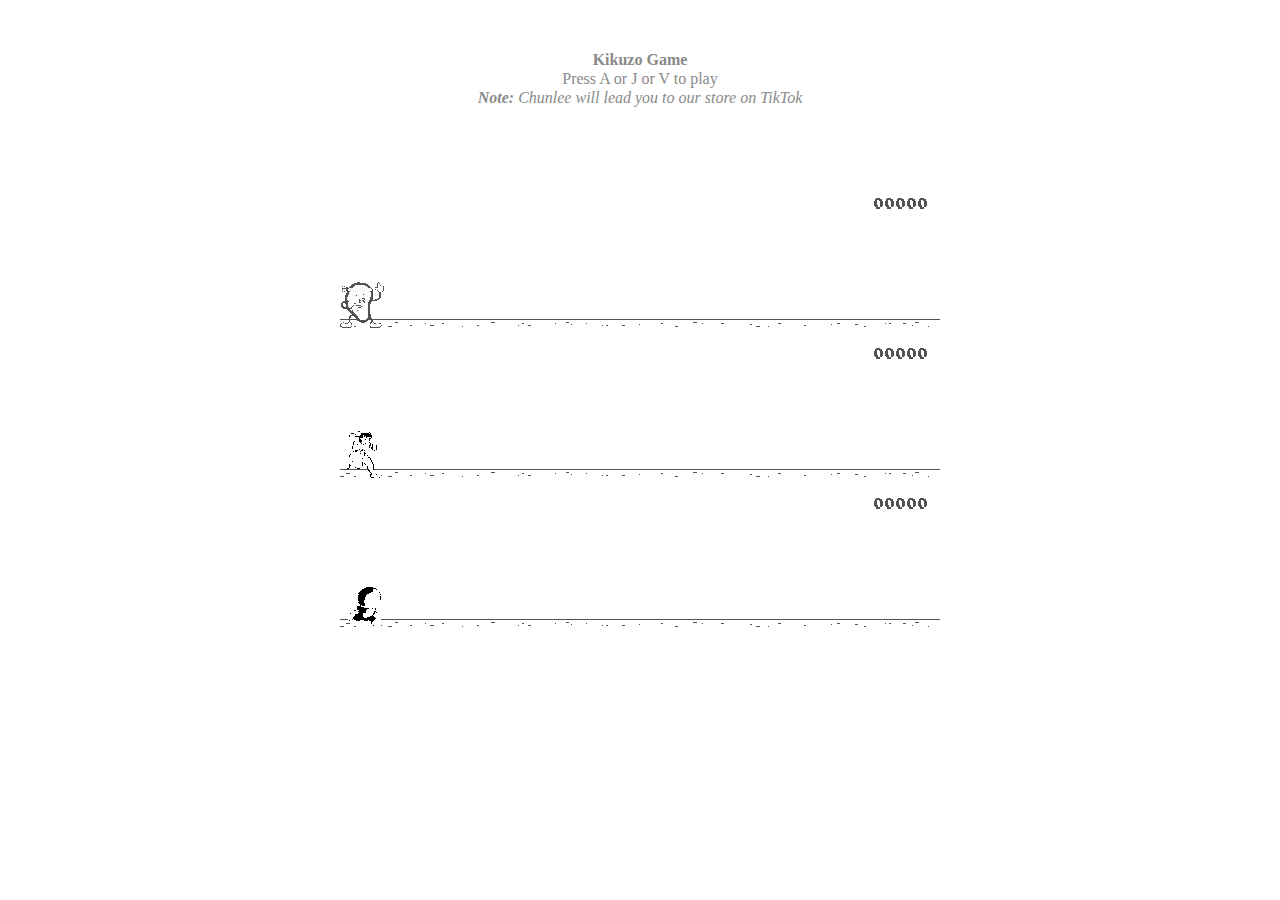
<file: index.html>
<html lang="en">
<head>
  <meta name="description" content="Kikuzo game from Nichimo Foods Co. Ltd">
  <meta property="og:title" content="Derived from the offline T-Rex game of Chromium">
  <meta property="og:type" content="article">
  <meta property="og:url" content="https://github.com/skujp/kikuzo-game.git">
  <meta property="og:image" content="https://skujp.github.io/kikuzo-game/kikuzo-game.png">
  <meta property="og:site_name" content="Super Kikurage From Nichimo Foods Co. Ltd">
  <meta property="og:description" content="Google Chrome's hidden T-Rex game was once only available offline — now, enjoy an even better version anytime, on any device, right from our website.">

  <meta name="github:card" content="summary_large_image">
  <meta name="github:site" content="Nichimo Foods Co. Ltd">
  <meta name="github:creator" content="skujp">
  <meta name="github:title" content="Check out Google Chrome’s hidden dino game — now modded and cooler than ever by Super Kikurage">
  <meta name="github:description" content="Unlock the hidden fun inside Google Chrome from our website">
  <meta name="github:image:src" content="https://skujp.github.io/kikuzo-game/kikuzo-game.png">

  <link rel='stylesheet' href='#' type='text/css' media='all' />
  <link rel='stylesheet' href='#' type='text/css' media='all' />
  <link rel='stylesheet' href='chromium2014.css' type='text/css' media='all' />
  <link rel='stylesheet' href='chromium2013.css' type='text/css' media='all' />
</head>
<body>
<script src="https://apis.google.com/js/platform.js" async defer></script>

  <script type="text/javascript" src="player1.js"></script>
  <script type="text/javascript" src="player2.js"></script>
  <script type="text/javascript" src="player3.js"></script>

<div id="t">

<div id="main-frame-error" class="interstitial-wrapper" jstcache="0">
    <div class="onlyforchrome" style="font-size: 30px;text-align: center;font-family: Helvetica;"></div>
    <div class="onlyforchrome" style="margin-top:5px;text-align:center;color:#8a8a8a;margin-bottom:80px; font-size:.8em;line-height:1.2em;font-family: Georgia;"><strong>Kikuzo Game</strong><br/>Press A or J or V to play<br /><i><b>Note:</b> Chunlee will lead you to our store on TikTok</i></div>
	<div id="main-frame-notchrome" style="display:none; margin-top:50px;">Sorry, this game only runs on the Google Chrome or Microsoft Edge! You can download it free <a href="https://www.google.com/chrome">here</a></div>
    <div id="offline-resources" jstcache="0">
    <div id="offline-resources-1x" jstcache="0">
      <img id="1x-obstacle-large" src="[data-uri]" jstcache="0">
      <img id="1x-obstacle-small" src="[data-uri]" jstcache="0">
      <img id="1x-tiktok-large" src="[data-uri]" jstcache="0">
      <img id="1x-cloud" src="[data-uri]" jstcache="0">
      <img id="1x-text" src="[data-uri]" jstcache="0">
      <img id="1x-horizon" src="[data-uri]" jstcache="0">
      <img id="1x-trex" src="[data-uri]" jstcache="0">
      <img id="1x-trex2" src="[data-uri]" jstcache="0">
      <img id="1x-trex3" src="[data-uri]" jstcache="0">
      <img id="1x-restart" src="[data-uri]" jstcache="0">
    </div>
    <div id="offline-resources-2x" jstcache="0">
      <img id="2x-obstacle-large" src="[data-uri]" jstcache="0">
      <img id="2x-obstacle-small" src="[data-uri]" jstcache="0">
      <img id="2x-tiktok-large" src="[data-uri]" jstcache="0">
      <img id="2x-cloud" src="[data-uri]" jstcache="0">
      <img id="2x-text" src="[data-uri]" jstcache="0">
      <img id="2x-horizon" src="[data-uri]" jstcache="0">
      <img id="2x-trex" src="[data-uri]" jstcache="0">
      <img id="2x-trex2" src="[data-uri]" jstcache="0">
      <img id="2x-trex3" src="[data-uri]" jstcache="0">
      <img id="2x-restart" src="[data-uri]" jstcache="0">
    </div>
    <template id="audio-resources" jstcache="0">
      <audio id="offline-sound-press" src="[data-uri]"></audio>
      <audio id="offline-sound-hit" src="[data-uri]"></audio>
      <audio id="offline-sound-reached" src="[data-uri]"></audio>
    </template>
  </div>

  <script type="text/javascript">
    if (navigator.userAgent.toLowerCase().indexOf('chrome') > -1) {
      new Runner('.interstitial-wrapper');
	    new Runner2('.interstitial-wrapper');
      new Runner3('.interstitial-wrapper');
    } else {
      document.getElementById("main-frame-notchrome").style.display="";
	}
  </script>
</div>

</body>
</file>
<file: chromium2014.css>
/* Copyright 2014 The Chromium Authors. All rights reserved.
   Use of this source code is governed by a BSD-style license that can be
   found in the LICENSE file. */

a {
  color: #585858;
}

div#t {
  background-color: #FFFFFF;
  color: #585858;
  font-size: 125%;
}

div.safe-browsing {
  background-color: rgb(206, 52, 38);
  color: white;
}

button {
  background: rgb(76, 142, 250);
  border: 0;
  border-radius: 2px;
  box-sizing: border-box;
  color: #fff;
  cursor: pointer;
  float: right;
  font-size: .875em;
  height: 36px;
  margin: -6px 0 0;
  padding: 8px 24px;
  transition: box-shadow 200ms cubic-bezier(0.4, 0, 0.2, 1);
}

[dir='rtl'] button {
  float: left;
}

button:active {
  background: rgb(50, 102, 213);
  outline: 0;
}

button:hover {
  box-shadow: 0 1px 3px rgba(0, 0, 0, .50);
}

.debugging-content {
  line-height: 1em;
  margin-bottom: 0;
  margin-top: 0;
}

.debugging-title {
  font-weight: bold;
}

#details {
  color: #696969;
  margin: 45px 0 50px;
}

#details p:not(:first-of-type) {
  margin-top: 20px;
}

#error-code {
  color: black;
  opacity: .35;
  text-transform: uppercase;
}

#error-debugging-info {
  font-size: 0.8em;
}

h1 {
  -webkit-margin-after: 16px;
  color: #585858;
  font-size: 1.6em;
  font-weight: normal;
  line-height: 1.25em;
}

h2 {
  font-size: 1.2em;
  font-weight: normal;
}

.hidden {
  display: none;
}

.icon {
  background-repeat: no-repeat;
  background-size: 100%;
  height: 72px;
  margin: 0 0 40px;
  width: 72px;
}

input[type=checkbox] {
  visibility: hidden;
}

.interstitial-wrapper {
  box-sizing: border-box;
  font-size: 1em;
  line-height: 1.6em;
  margin: 50px auto 0;
  max-width: 600px;
  width: 100%;
}

#malware-opt-in {
  font-size: .875em;
  margin-top: 39px;
}

.nav-wrapper {
  margin-top: 51px;
}

.nav-wrapper::after {
  clear: both;
  content: '';
  display: table;
  width: 100%;
}

#opt-in-label {
  -webkit-margin-start: 32px;
}

.safe-browsing :-webkit-any(
    a, #details, #details-button, h1, h2, p, .small-link) {
  color: white;
}

.safe-browsing button {
  background-color: rgb(206, 52, 38);
  border: 1px solid white;
}

.safe-browsing button:active {
  background-color: rgb(206, 52, 38);
  border-color: rgba(255, 255, 255, .6);
}

.safe-browsing button:hover {
  box-shadow: 0 2px 3px rgba(0, 0, 0, .5);
}

.safe-browsing .icon {
  background-image: -webkit-image-set(
      url([data-uri]) 1x,
      url([data-uri]) 2x);
}

.small-link {
  color: #696969;
  font-size: .875em;
}

.ssl .icon {
  background-image: -webkit-image-set(
      url([data-uri]) 1x,
      url([data-uri]) 2x);
}

.styled-checkbox {
  float: left;
  height: 16px;
  margin-top: .36em;
  position: relative;
  width: 16px;
}

[dir='rtl'] .styled-checkbox {
  float: right;
}

.styled-checkbox label {
  background: transparent;
  border: white solid 1px;
  border-radius: 2px;
  height: 14px;
  left: 0;
  position: absolute;
  right: 0;
  top: 0;
  width: 14px;
}

.styled-checkbox label::after {
  background: transparent;
  border: 2px solid white;
  border-right-width: 0;
  border-top-width: 0;
  content: '';
  height: 4px;
  left: 2px;
  opacity: 0.3;
  position: absolute;
  top: 3px;
  transform: rotate(-45deg);
  width: 9px;
}

.styled-checkbox input[type=checkbox]:checked + label::after {
  opacity: 1;
}

@media (max-width: 700px) {
  .interstitial-wrapper {
    padding: 0 10%;
  }
}

@media (max-height: 600px) {
  .interstitial-wrapper {
    margin-top: 5px;
  }
}

@media (max-width: 400px) {
  button,
  [dir='rtl'] button {
    float: none;
    font-size: 1em;
    width: 100%;
  }

  #details {
    margin: 20px 0 20px 0;
  }

  #details p:not(:first-of-type) {
    margin-top: 10px;
  }

  #details-button {
    display: block;
    padding-top: 14px;
    text-align: center;
    width: 100%;
  }

  .interstitial-wrapper {
    padding: 0 5%;
  }

  #malware-opt-in {
    margin-top: 24px;
  }

  .nav-wrapper {
    margin-top: 30px;
  }

  .small-link {
    font-size: 1em;
  }
}
</file>
<file: chromium2013.css>
/* Copyright 2013 The Chromium Authors. All rights reserved.
 * Use of this source code is governed by a BSD-style license that can be
 * found in the LICENSE file. */

/* Don't use the main frame div when the error is in a subframe. */
html[subframe] #main-frame-error {
  display: none;
}

/* Don't use the subframe error div when the error is in a main frame. */
html:not([subframe]) #sub-frame-error {
  display: none;
}

#diagnose-button {
  -webkit-margin-start: 0;
  float: none;
  margin-bottom: 10px;
  margin-top: 20px;
}

h1 {
  -webkit-margin-before: 0;
}

h2 {
  color: #666;
  font-size: 1.2em;
  font-weight: normal;
  margin: 10px 0;
}

a {
  color: rgb(17, 85, 204);
  text-decoration: none;
}

.icon {
  -webkit-user-select: none;
}

.icon-generic {
  /**
   * Can't access chrome://theme/IDR_ERROR_NETWORK_GENERIC from an untrusted
   * renderer process, so embed the resource manually.
   */
  content: -webkit-image-set(
      url('[data-uri]') 1x,
      url('[data-uri]') 2x);
  height: 50px;
  padding-top: 20px;
  width: 41px;
}

.icon-offline {
  content: -webkit-image-set(
      url('[data-uri]') 1x,
      url('[data-uri]') 2x);
  height: 47px;
  margin: 0 0 40px;
  position: relative;
  width: 44px;
}

#content-top {
  margin: 20px;
}

#help-box-outer {
  -webkit-transition: height ease-in 218ms;
  overflow: hidden;
}

#help-box-inner {
  background-color: #f9f9f9;
  border-top: 1px solid #EEE;
  color: #444;
  padding: 20px;
  text-align: start;
}

#suggestion {
  margin-top: 15px;
}

#short-suggestion {
  margin-top: 5px;
}

#sub-frame-error-details {
  color: #8F8F8F;
/* Not done on mobile for performance reasons. */
  text-shadow: 0 1px 0 rgba(255,255,255,0.3);
}

[jscontent=failedUrl] {
  overflow-wrap: break-word;
}

#search-container {
  /* Prevents a space between controls. */
  display: flex;
  margin-top: 20px;
}

#search-box {
  border: 1px solid #cdcdcd;
  flex-grow: 1;
  font-size: 16px;
  height: 26px;
  margin-right: 0;
  padding: 1px 9px;
}

#search-box:focus {
  border: 1px solid rgb(93, 154, 255);
  outline: none;
}

#search-button {
  border: none;
  border-bottom-left-radius: 0;
  border-top-left-radius: 0;
  box-shadow: none;
  display: flex;
  height: 30px;
  margin: 0;
  padding: 0;
  width: 60px;
}

#search-image {
  content:
      -webkit-image-set(
          url('[data-uri]') 1x,
          url('[data-uri]') 2x);
  margin: auto;
}

.hidden {
  display: none;
}

.suggestions {
  margin-top: 18px;
}

.suggestion-header {
  font-weight: bold;
  margin-bottom: 4px;
}

.suggestion-div {
  color: #777;
}

.error-code {
  color: #A0A0A0;
  margin-top: 15px;
}

/* Increase line height at higher resolutions. */
@media (min-width: 641px) and (min-height: 641px) {
  #help-box-inner {
    line-height: 18px;
  }
}

/* Decrease padding at low sizes. */
@media (max-width: 640px), (max-height: 640px) {
  div {
    margin: 15px;
  }
  h1 {
    margin: 10px 0 15px;
  }
  #content-top {
    margin: 15px;
  }
  #help-box-inner {
    padding: 20px;
  }
  .suggestions {
    margin-top: 10px;
  }
  .suggestion-header {
    margin-bottom: 0;
  }
  .error-code {
    margin-top: 10px;
  }
}

/* Don't allow overflow when in a subframe. */
html[subframe] div {
  overflow: hidden;
}

#sub-frame-error {
  -webkit-align-items: center;
  background-color: #DDD;
  display: -webkit-flex;
  -webkit-flex-flow: column;
  height: 100%;
  -webkit-justify-content: center;
  left: 0;
  position: absolute;
  top: 0;
  width: 100%;
}

#sub-frame-error:hover {
  background-color: #EEE;
}

#sub-frame-error-details {
  margin: 0 10px;
  visibility: hidden;
}

/* Show details only when hovering. */
#sub-frame-error:hover #sub-frame-error-details {
  visibility: visible;
}

/* If the iframe is too small, always hide the error code. */
/* TODO(mmenke): See if overflow: no-display works better, once supported. */
@media (max-width: 200px), (max-height: 95px) {
  #sub-frame-error-details {
    display: none;
  }
}

/* details-button is special; it's a <button> element that looks like a link. */
#details-button {
  background-color: inherit;
  background-image: none;
  border: none;
  box-shadow: none;
  min-width: 0;
  padding: 0;
  text-decoration: underline;
}

/* Styles for platform dependent separation of controls and details button. */
.suggested-left > #control-buttons,
.suggested-right > #details-button  {
  float: left;
}

.suggested-right > #control-buttons,
.suggested-left > #details-button  {
  float: right;
}

#details-button.singular {
  float: none;
}

#buttons::after {
  clear: both;
  content: '';
  display: block;
  width: 100%;
}

/* Offline page */
.offline .interstitial-wrapper {
  color: #2b2b2b;
  font-size: 1em;
  line-height: 1.55;
  margin: 100px auto 0;
  max-width: 600px;
  width: 100%;
}

.offline .runner-container {
  height: 150px;
  max-width: 600px;
  overflow: hidden;
  position: absolute;
  top: 10px;
  width: 44px;
  z-index: 2;
}

.offline .runner-canvas {
  height: 150px;
  max-width: 600px;
  opacity: 1;
  overflow: hidden;
  position: absolute;
  top: 0;
}

.offline .controller {
  background: rgba(247,247,247, .1);
  height: 100vh;
  left: 0;
  position: absolute;
  top: 0;
  width: 100vw;
  z-index: 1;
}

#offline-resources {
  display: none;
}

@media (max-width: 400px) {
  .suggested-left > #control-buttons,
  .suggested-right > #control-buttons {
    float: none;
    margin: 50px 0 20px;
  }
}

@media (max-height: 350px) {
  h1 {
    margin: 0 0 15px;
  }

  .icon-offline {
    margin: 0 0 10px;
  }

  .interstitial-wrapper {
    margin-top: 5%;
  }

  .nav-wrapper {
    margin-top: 30px;
  }
}

/* Customize for nichimofoods.com */

.global-navi a:link {
  color: #000000;
}

.drawer__menu {
   display: none;
}

#global-nav-drawer:checked ~ .drawer__menu {  
    display: block;
}

@media (max-width: 640px), (max-height: 640px) {
    div {
        margin: 0;
    }
}
</file>
